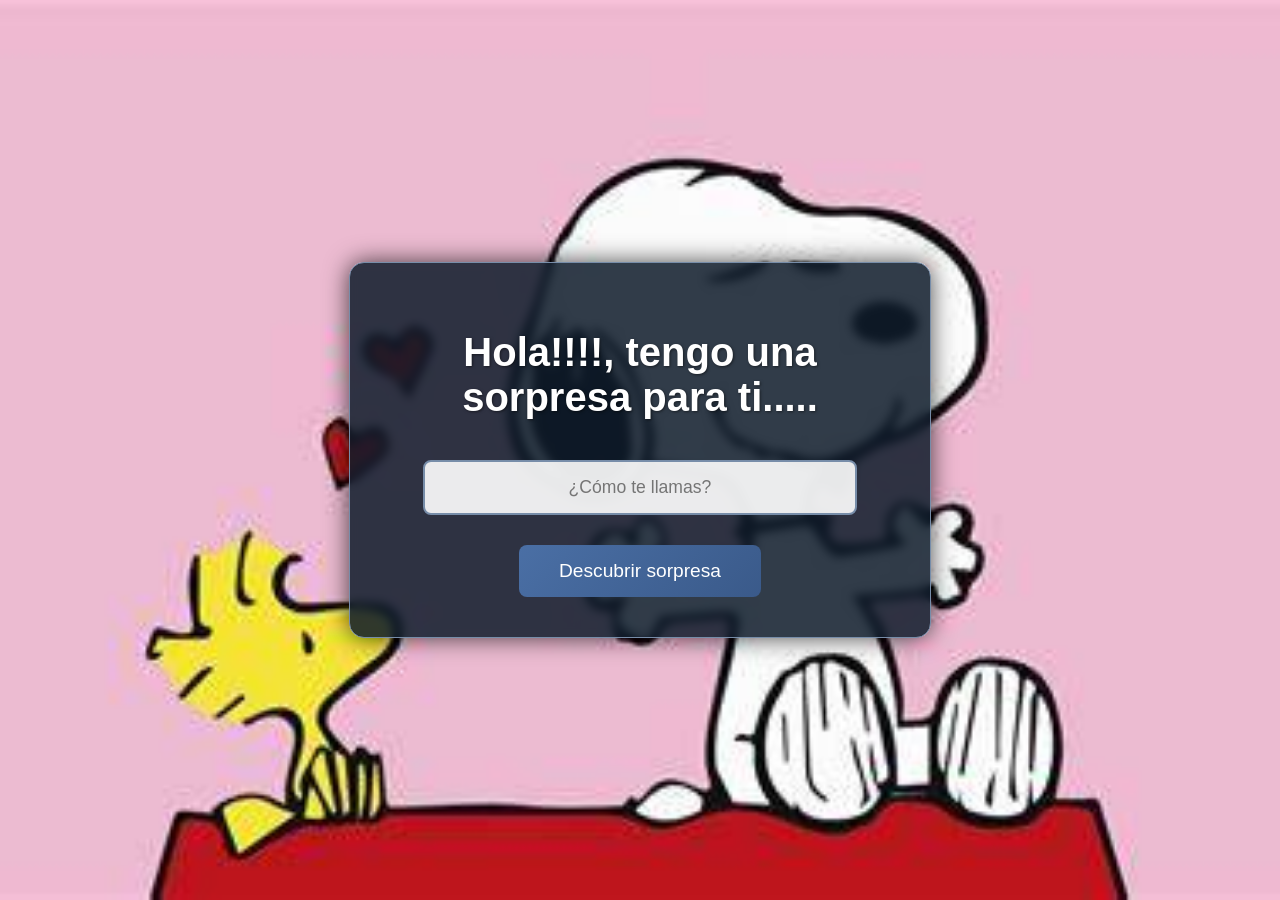
<file: index.html>
<!DOCTYPE html>
<html lang="es">
<head>
    <meta charset="UTF-8">
    <meta name="viewport" content="width=device-width, initial-scale=1.0">
    <title>Para ti ❤️</title>
    <link rel="stylesheet" href="css/style.css">
    <style>
        body {
            background: url('images/fondo-index.jpg') no-repeat center center fixed;
            background-size: cover;
            display: flex;
            justify-content: center;
            align-items: center;
            min-height: 100vh;
            margin: 0;
            font-family: 'Arial', sans-serif;
        }
        .container-index {
            background-color: rgba(13, 27, 42, 0.85);
            padding: 40px;
            border-radius: 15px;
            box-shadow: 0 0 25px rgba(0, 0, 0, 0.7);
            max-width: 500px;
            text-align: center;
            animation: fadeIn 1s;
            backdrop-filter: blur(5px);
            border: 1px solid #778da9;
        }
        h1 {
            color: #fff;
            font-size: 2.5rem;
            margin-bottom: 30px;
            text-shadow: 1px 1px 3px rgba(0, 0, 0, 0.5);
        }
        #loginForm {
            display: flex;
            flex-direction: column;
            align-items: center;
            gap: 20px;
        }
        #nombre {
            width: 80%;
            padding: 15px;
            margin: 10px 0;
            border: 2px solid #778da9;
            border-radius: 8px;
            font-size: 1.1rem;
            background-color: rgba(255, 255, 255, 0.9);
            text-align: center;
        }
        button[type="submit"] {
            background: linear-gradient(135deg, #4a6fa5, #3a5a8a);
            color: white;
            padding: 15px 40px;
            font-size: 1.2rem;
            border: none;
            border-radius: 8px;
            cursor: pointer;
            transition: all 0.3s;
        }
        .corazon {
            color: #ff6b6b;
        }
        @keyframes fadeIn {
            from { opacity: 0; }
            to { opacity: 1; }
        }
    </style>
</head>
<body>
    <div class="container-index">
        <h1>Hola!!!!<span class="corazon"></span>, tengo una sorpresa para ti.....</h1>
        <form id="loginForm">
            <input type="text" id="nombre" placeholder="¿Cómo te llamas?" required>
            <button type="submit">Descubrir sorpresa</button>
        </form>
    </div>
    <script src="js/index.js"></script>
</body>
</html>
</file>
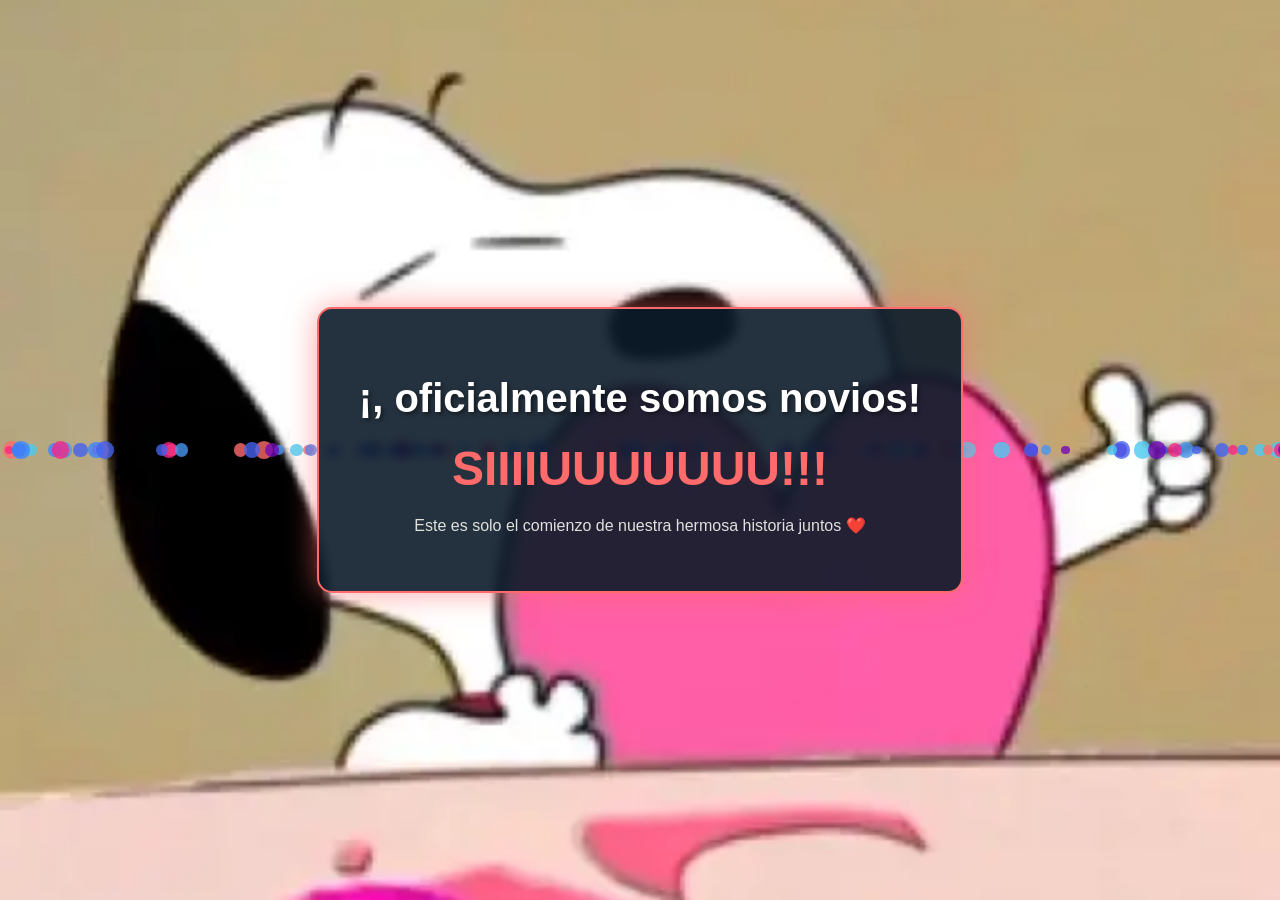
<file: celebracion.html>
<!DOCTYPE html>
<html lang="es">
<head>
    <meta charset="UTF-8">
    <meta name="viewport" content="width=device-width, initial-scale=1.0">
    <title>¡Oficialmente Novios!</title>
    <link rel="stylesheet" href="css/style.css">
    <style>
        body {
            background: url('images/fondo-celebracion.jpg') no-repeat center center fixed;
            background-size: cover;
            display: flex;
            justify-content: center;
            align-items: center;
            min-height: 100vh;
            margin: 0;
            font-family: 'Arial', sans-serif;
            overflow: hidden;
        }
        .container-celebracion {
            background-color: rgba(13, 27, 42, 0.9);
            padding: 40px;
            border-radius: 15px;
            text-align: center;
            max-width: 600px;
            animation: fadeIn 1s;
            backdrop-filter: blur(5px);
            border: 2px solid #ff6b6b;
            box-shadow: 0 0 30px rgba(255, 107, 107, 0.6);
            position: relative;
            z-index: 1;
        }
        h1 {
            color: #fff;
            font-size: 2.5rem;
            margin-bottom: 20px;
            text-shadow: 2px 2px 4px rgba(0, 0, 0, 0.5);
        }
        .siuu {
            font-size: 3rem;
            color: #ff6b6b;
            margin: 20px 0;
            font-weight: bold;
        }
        .confeti {
            position: absolute;
            width: 15px;
            height: 15px;
            opacity: 0.8;
            animation: caida linear infinite;
            z-index: 0;
            border-radius: 50%;
        }
        @keyframes caida {
            0% { 
                transform: translateY(-100px) rotate(0deg); 
                opacity: 1;
            }
            100% { 
                transform: translateY(100vh) rotate(360deg); 
                opacity: 0;
            }
        }
        @keyframes fadeIn {
            from { opacity: 0; transform: scale(0.9); }
            to { opacity: 1; transform: scale(1); }
        }
    </style>
</head>
<body>
    <div class="container-celebracion">
        <h1>¡<span id="nombreUsuario"></span>, oficialmente somos novios!</h1>
        <div class="siuu">SIIIIUUUUUUU!!!</div>
        <p>Este es solo el comienzo de nuestra hermosa historia juntos ❤️</p>
    </div>

    <script>
        // Confeti simple pero efectivo
        function crearConfeti() {
            const colores = ['#ff6b6b', '#4cc9f0', '#f72585', '#4895ef', '#7209b7', '#3a86ff', '#4361ee'];
            
            for (let i = 0; i < 100; i++) {
                const confeti = document.createElement('div');
                confeti.className = 'confeti';
                confeti.style.left = Math.random() * 100 + 'vw';
                confeti.style.backgroundColor = colores[Math.floor(Math.random() * colores.length)];
                confeti.style.width = (Math.random() * 10 + 8) + 'px';
                confeti.style.height = confeti.style.width;
                confeti.style.animationDuration = (Math.random() * 3 + 2) + 's';
                confeti.style.animationDelay = (Math.random() * 5) + 's';
                document.body.appendChild(confeti);
            }
        }
        
        window.onload = function() {
            crearConfeti();
            
            // Mostrar nombre
            const nombre = localStorage.getItem('nombreUsuario');
            if (nombre) {
                document.getElementById('nombreUsuario').textContent = nombre;
            }
        };
    </script>
</body>
</html>
</file>
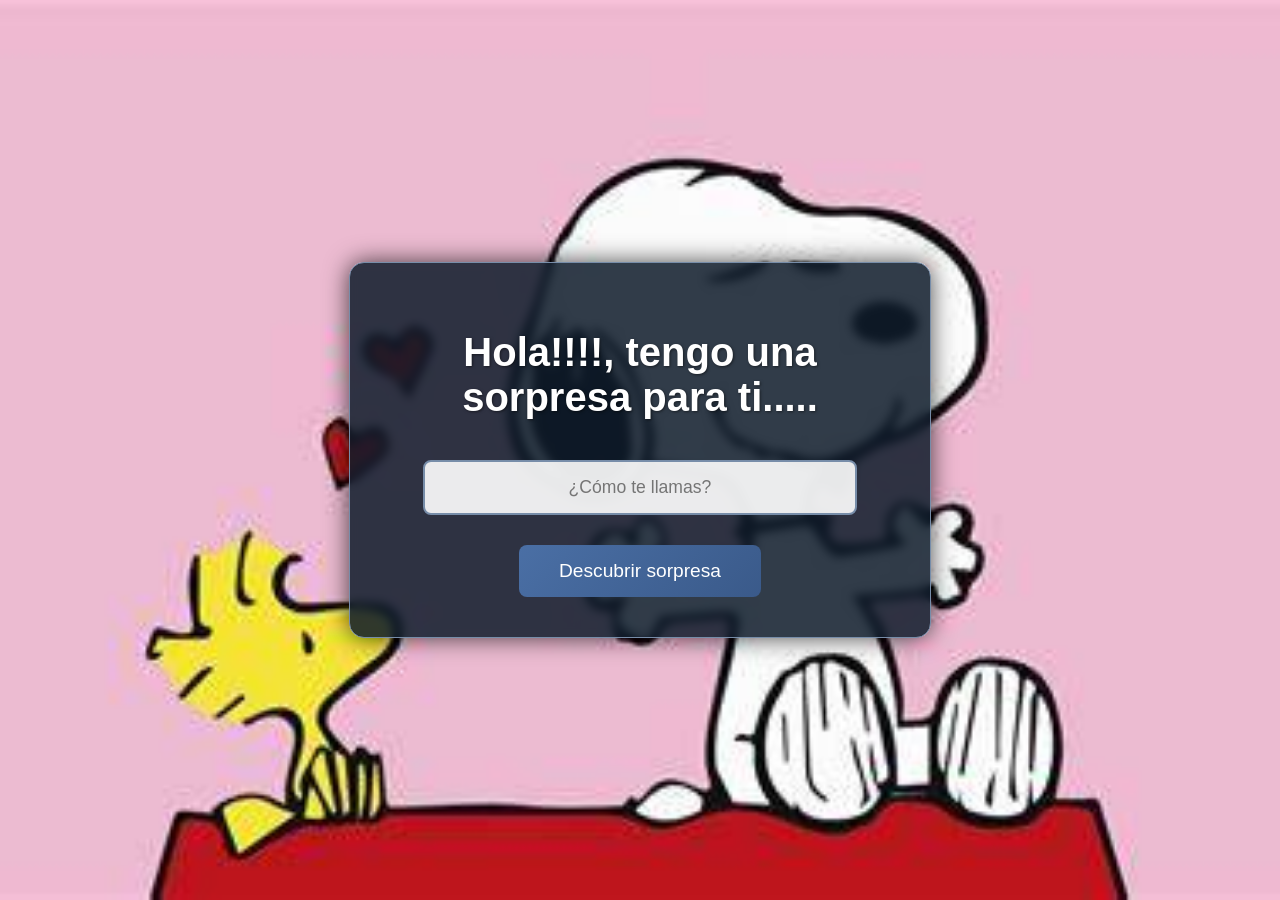
<file: propuesta.html>
<!DOCTYPE html>
<html lang="es">
<head>
    <meta charset="UTF-8">
    <meta name="viewport" content="width=device-width, initial-scale=1.0">
    <title>Una pregunta importante</title>
    <link rel="stylesheet" href="css/style.css">
</head>
<body>
    <div class="container">
        <h1><span id="nombreUsuario"></span>, después de todos estos momentos...</h1>
        
        <div class="propuesta-box">
            <h2>¿Quieres ser mi novia?</h2>
            <div class="opciones">
                <button id="btnSi">¡Sí!</button>
                <button id="btnNo">No</button>
            </div>
        </div>
    </div>
    <script src="js/script.js"></script>
</body>
</html>
</file>
<file: css/style.css>
/* ESTILOS GENERALES */
body {
    background-color: #0d1b2a;
    color: #e0e1dd;
    font-family: 'Arial', sans-serif;
    margin: 0;
    padding: 0;
    min-height: 100vh;
}

.container {
    max-width: 800px;
    margin: 0 auto;
    padding: 30px;
    text-align: center;
}

/* GALERÍAS */
.galeria {
    position: relative;
    min-height: 60vh;
    margin: 30px 0;
}

.slide {
    display: none;
}

.slide.active {
    display: block;
    animation: fadeIn 0.5s;
}

.slide img {
    max-width: 100%;
    max-height: 400px;
    border-radius: 10px;
    margin-bottom: 15px;
    border: 3px solid #415a77;
    box-shadow: 0 5px 15px rgba(0, 0, 0, 0.3);
}

.slide p {
    font-size: 1.1rem;
    color: #e0e1dd;
    max-width: 80%;
    margin: 0 auto;
}

/* CONTROLES */
.controles {
    margin: 25px 0;
    display: flex;
    justify-content: center;
    gap: 20px;
}

.controles button {
    background: linear-gradient(135deg, #6a11cb, #2575fc);
    color: white;
    border: none;
    padding: 12px 25px;
    border-radius: 50px;
    cursor: pointer;
    transition: all 0.3s;
    font-size: 1rem;
    min-width: 130px;
    box-shadow: 0 4px 8px rgba(0, 0, 0, 0.2);
}

.controles button:hover {
    background: linear-gradient(135deg, #2575fc, #6a11cb);
    transform: translateY(-3px);
    box-shadow: 0 6px 12px rgba(0, 0, 0, 0.3);
}

/* BOTÓN CONTINUAR */
.btn-siguiente {
    display: block;
    margin: 30px auto;
    width: fit-content;
    padding: 14px 35px;
    background: linear-gradient(135deg, #f093fb, #f5576c);
    color: white;
    font-weight: bold;
    border: none;
    border-radius: 50px;
    cursor: pointer;
    transition: all 0.3s;
    box-shadow: 0 4px 8px rgba(0, 0, 0, 0.2);
    font-size: 1.1rem;
}

.btn-siguiente:hover {
    background: linear-gradient(135deg, #f5576c, #f093fb);
    transform: translateY(-3px);
    box-shadow: 0 8px 15px rgba(245, 87, 108, 0.4);
}

/* PROPUESTA */
.propuesta-box {
    background-color: rgba(65, 90, 119, 0.3);
    padding: 30px;
    border-radius: 15px;
    margin: 40px auto;
    max-width: 500px;
    animation: pulse 2s infinite;
}

.opciones {
    display: flex;
    justify-content: center;
    gap: 30px;
    margin-top: 30px;
}

#btnSi {
    background: linear-gradient(135deg, #43e97b, #38f9d7);
    color: #0d1b2a;
    padding: 14px 40px;
    font-size: 1.2rem;
    border-radius: 50px;
    border: 2px solid rgba(255, 255, 255, 0.3);
}

#btnSi:hover {
    background: linear-gradient(135deg, #38f9d7, #43e97b);
    box-shadow: 0 8px 15px rgba(67, 233, 123, 0.4);
}

#btnNo {
    background: linear-gradient(135deg, #ff758c, #ff7eb3);
    color: white;
    padding: 14px 40px;
    font-size: 1.2rem;
    border-radius: 50px;
    border: 2px solid rgba(255, 255, 255, 0.3);
}

#btnNo:hover {
    background: linear-gradient(135deg, #ff7eb3, #ff758c);
    box-shadow: 0 8px 15px rgba(255, 117, 140, 0.4);
}

/* ANIMACIONES */
@keyframes fadeIn {
    from { opacity: 0; transform: translateY(20px); }
    to { opacity: 1; transform: translateY(0); }
}

@keyframes pulse {
    0% { box-shadow: 0 0 0 0 rgba(76, 175, 80, 0.4); }
    70% { box-shadow: 0 0 0 15px rgba(76, 175, 80, 0); }
    100% { box-shadow: 0 0 0 0 rgba(76, 175, 80, 0); }
}

.corazon {
    color: #ff6b6b;
}

/* RESPONSIVE */
@media (max-width: 768px) {
    .container {
        padding: 20px;
    }
    
    .opciones {
        flex-direction: column;
        gap: 15px;
    }
    
    .slide img {
        max-height: 300px;
    }
    
    .controles button, #btnSi, #btnNo {
        padding: 12px 20px;
        min-width: 110px;
    }
}
</file>
